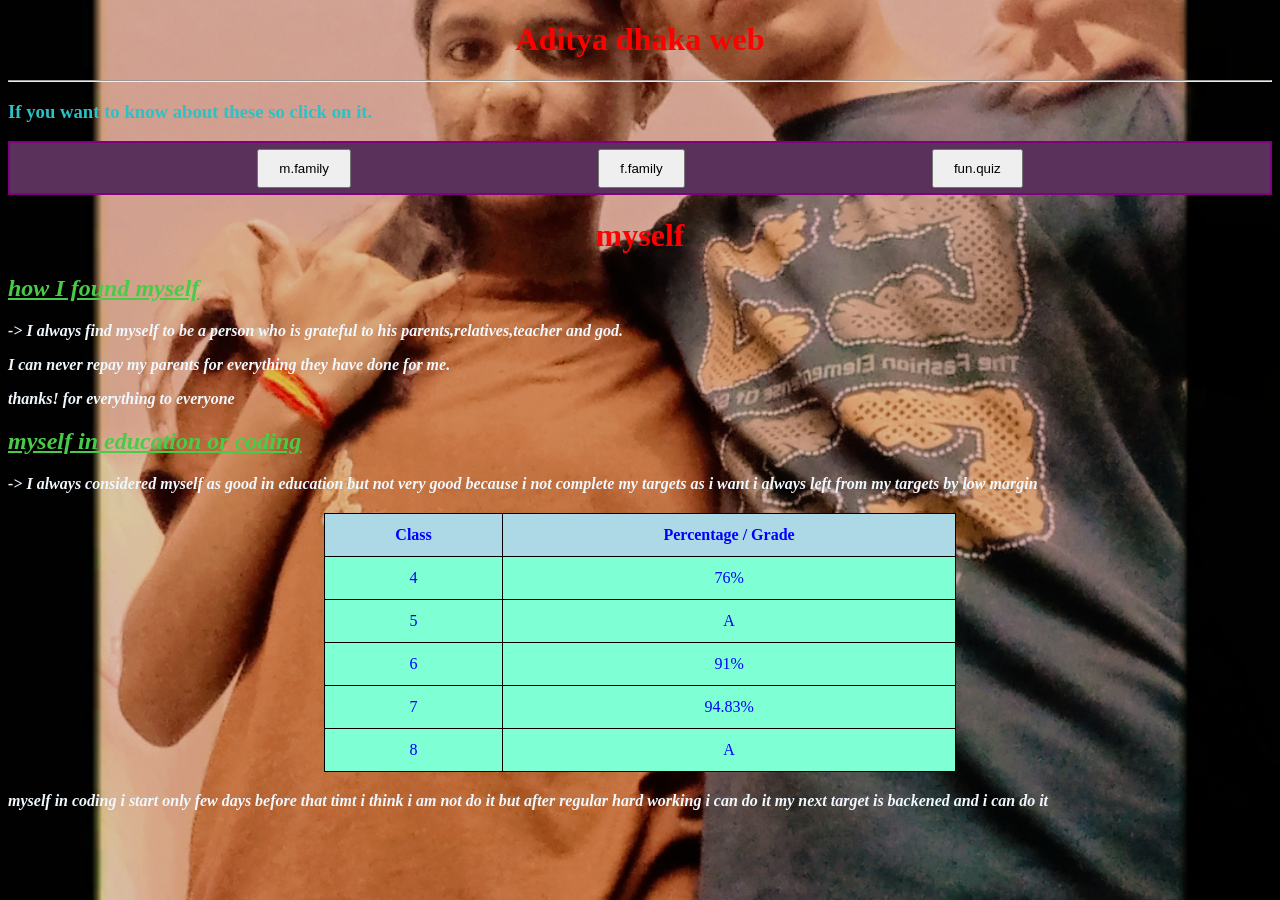
<file: index.html>
<!DOCTYPE html>
<html lang="en">
<head>
    <meta charset="UTF-8">
    <meta name="viewport" content="width=device-width, initial-scale=1.0">
    <title>Aditya Dhaka - Personal Website</title>
<meta name="description"
      content="Welcome to Aditya Dhaka's personal website.">

<script type="application/ld+json">
{
  "@context": "https://schema.org",
  "@type": "WebSite",
  "name": "Aditya Dhaka",
  "alternateName": "Aditya Dhaka Official",
  "url": "https://adityadhka888-afk.github.io/Aditya-Dhaka/"
}
</script>
    <link rel="stylesheet" href="style.css">
    <meta name="google-site-verification" content="kpFHa4GsGd4ZsyxfNNaNuFf2tISUsoF9srVbDSOLxZw" />
</head>
<body>
    <h1>Aditya dhaka
           web</h1>
    <hr>
     <h3>
        If you want to know about these so click on it. 
    </h3>
    <div class="container"><button onclick="window.location.href='about.html'">
        m.family
        </button>
        <button onclick="window.location.href='services.html'">
        f.family
        </button>
        <button onclick="window.location.href='contact.html'">
        fun.quiz
        </button></div>
        <h1>myself</h1>
        <h2><b><i><u> how I found myself </u></i></b></h2>
        <p><b><i>-> I always find myself to be a person who is grateful to his parents,relatives,teacher and god. </i></b></p>
        <p><b><i>I can never repay my parents for everything they have done for me.</i></b></p>
        <p><b><i> thanks! for everything to everyone</i></b></p>
        <h2><b><i><u>myself in education or coding</h2></u></i></b>
        <p><b><i> -> I always considered myself as good in education but not very good because i not complete  my targets as i want i always left from my targets by low margin </i></b></p>
        <table>
        <tr>
            <th>Class</th>
            <th>Percentage / Grade</th>
        </tr>
        <tr>
            <td>4</td>
            <td>76%</td>
        </tr>
        <tr>
            <td>5</td>
            <td>A</td>
        </tr>
        <tr>
            <td>6</td>
            <td>91%</td>
        </tr>
        <tr>
            <td>7</td>
            <td>94.83%</td>
        </tr>
        <tr>
            <td>8</td>
            <td>A</td>
        </tr>
    </table>
     <p><b><i> myself in coding i start only few days before that timt i think i am not do it but after regular hard working i can do it my next target is backened and i can do it </i></b></p>
</body>
</html>
</file>
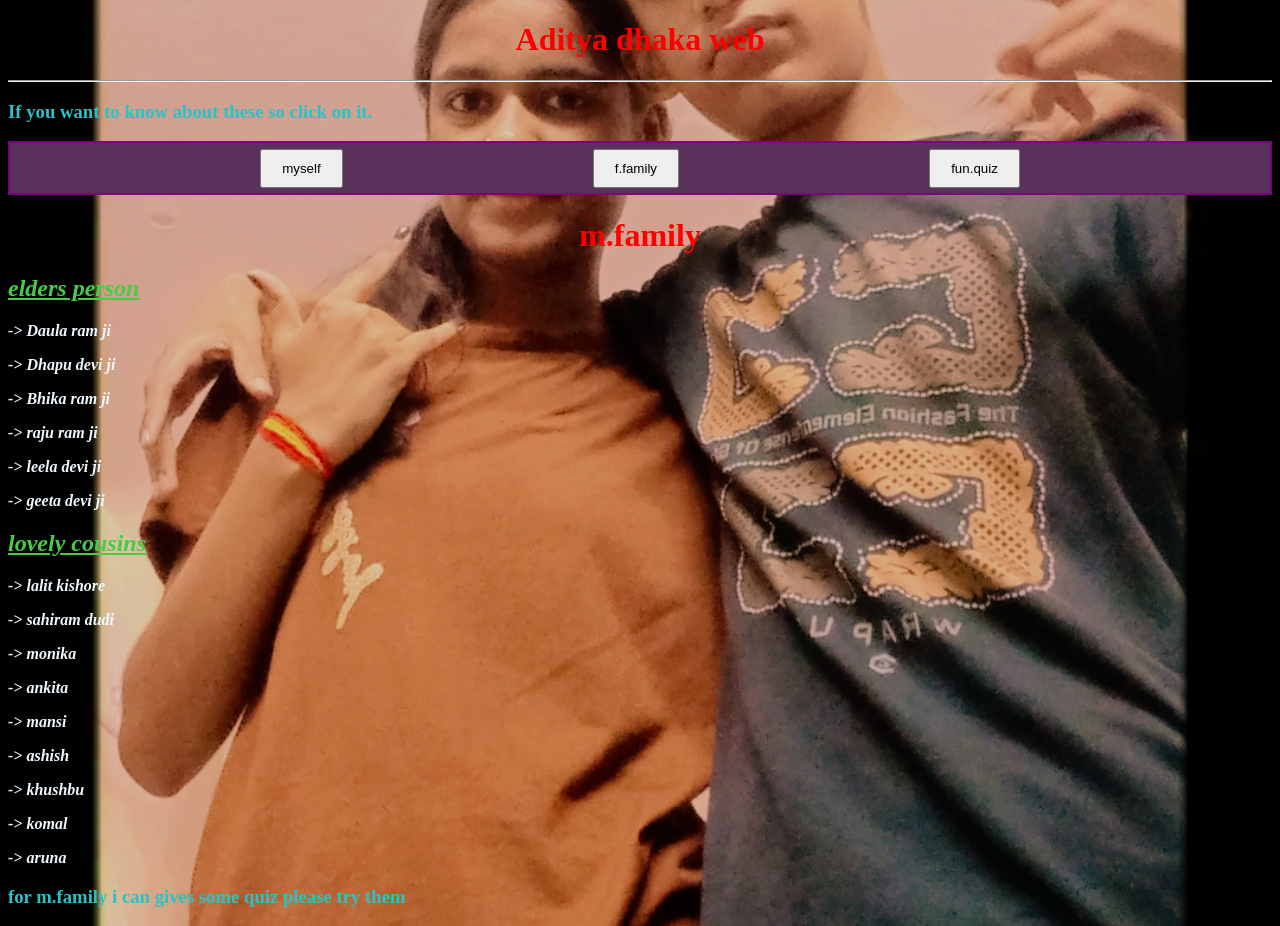
<file: about.html>
<!DOCTYPE html>
<html lang="en">
<head>
    <meta charset="UTF-8">
    <meta name="viewport" content="width=device-width, initial-scale=1.0">
    <title>Document</title>
    <link rel="stylesheet" href="style.css">
</head>
<body>
   <h1>Aditya dhaka
           web</h1>
    <hr>
     <h3>
        If you want to know about these so click on it. 
    </h3>
    <div class="container"><button onclick="window.location.href='index.html'">
        myself
        </button>
        <button onclick="window.location.href='services.html'">
        f.family
        </button>
        <button onclick="window.location.href='contact.html'">
        fun.quiz
        </button></div>
        <h1>m.family</h1>
        <h2><b><i><u> elders person </u></i></b>
        </h2>
        <p><b><i>-> Daula ram ji</i></b></p>
        <p><b><i>-> Dhapu devi ji</i></b></p>
        <p><b><i>-> Bhika ram ji</i></b></p>
        <p><b><i>-> raju ram ji</i></b></p>
        <p><b><i>-> leela devi ji</i></b></p>
        <p><b><i>-> geeta devi ji</i></b></p>
        <h2><b><i><u>lovely cousins </u></i></b></h2>
        <p><b><i>-> lalit kishore</i></b></p>
        <p><b><i>-> sahiram dudi</i></b></p>
        <p><b><i>-> monika</i></b></p>
        <p><b><i>-> ankita</i></b></p>
        <p><b><i>-> mansi</i></b></p>
        <p><b><i>-> ashish</i></b></p>
        <p><b><i>-> khushbu</i></b></p>
        <p><b><i>-> komal</i></b></p>
        <p><b><i>-> aruna</i></b></p>
        <h3>for m.family i can gives some quiz please try them </h3>
        

</body>
</html>
</file>
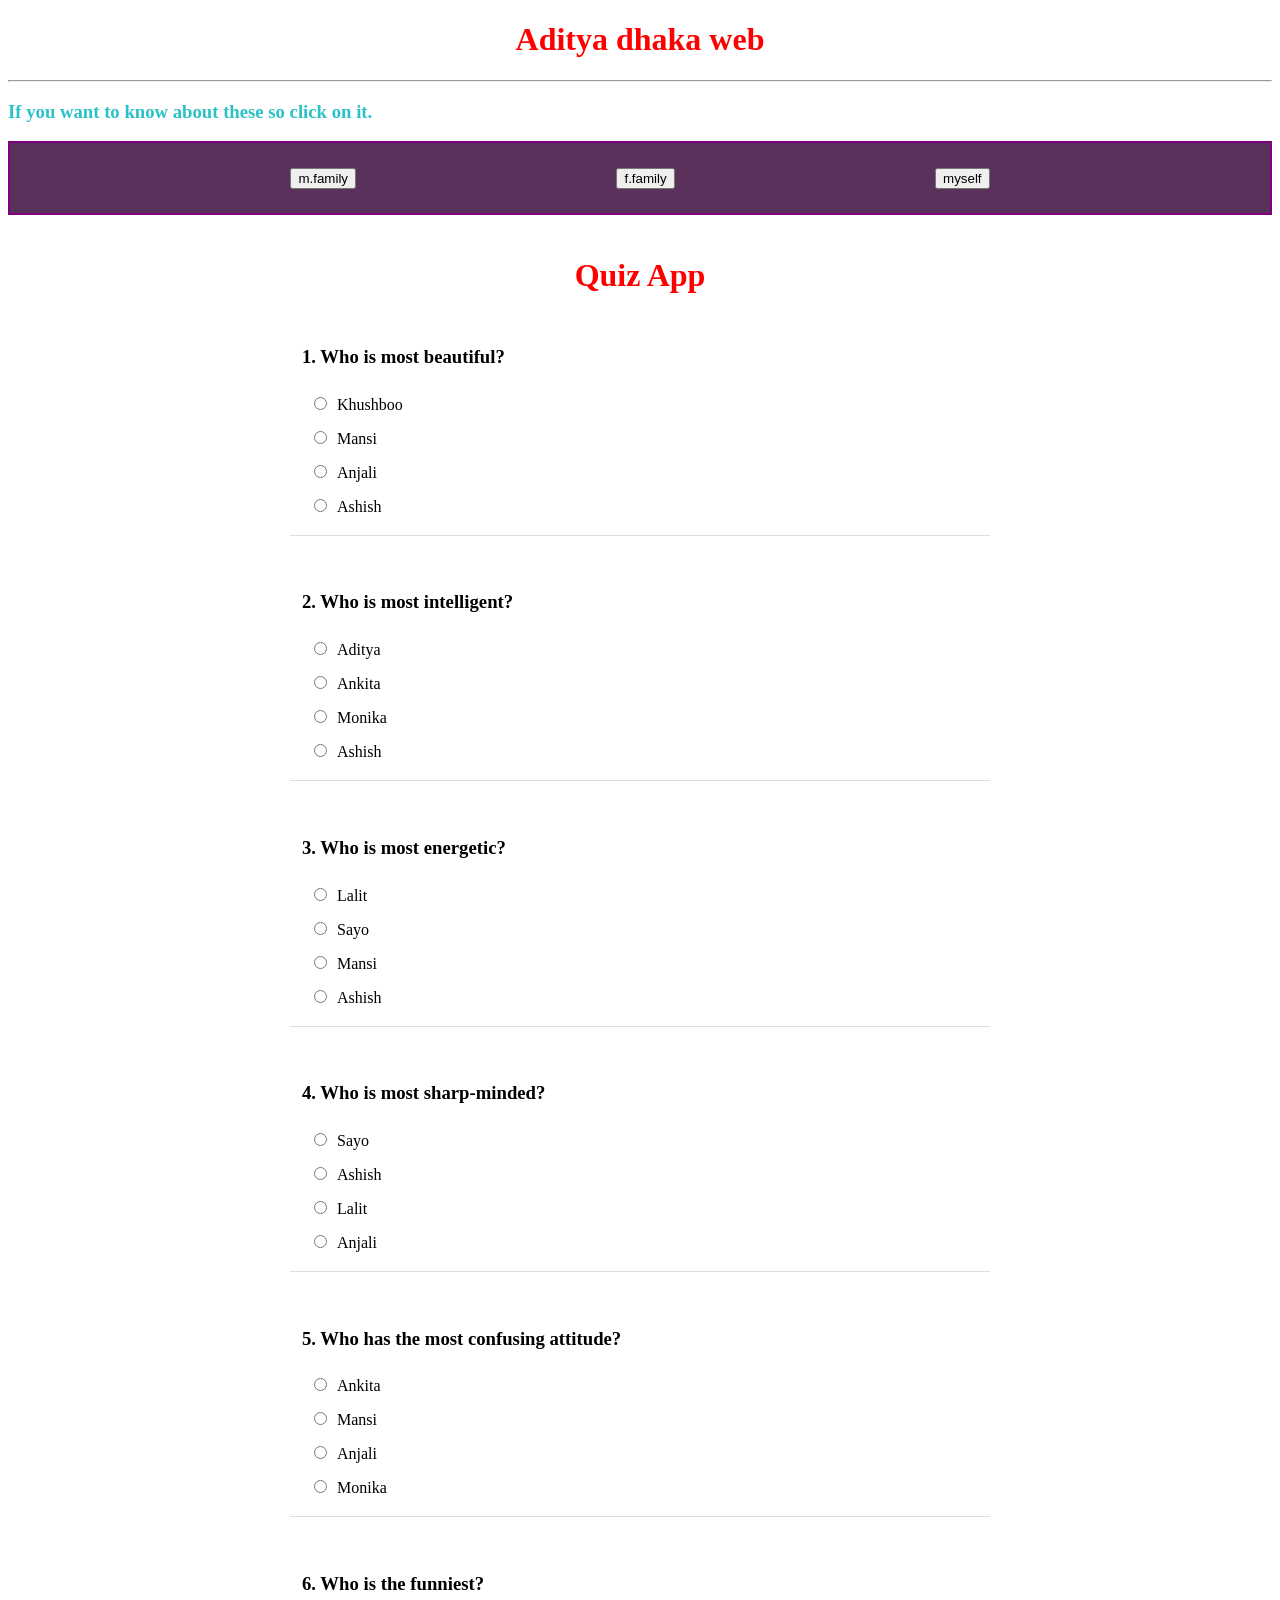
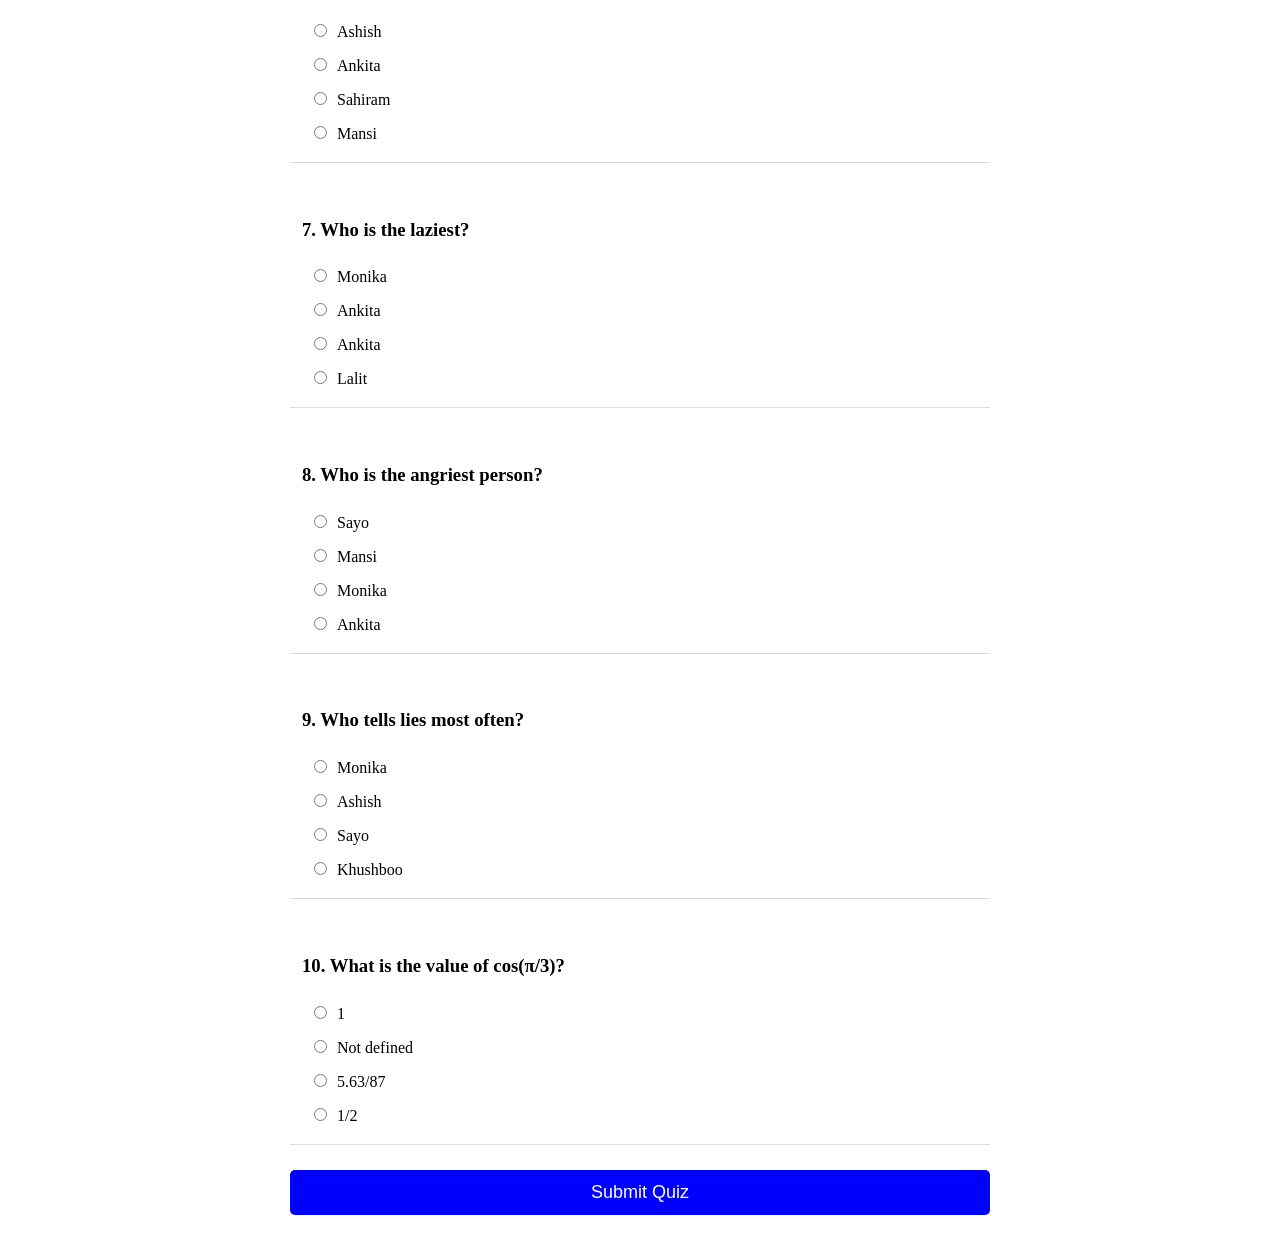
<file: contact.html>
<!DOCTYPE html>
<html lang="en">
<head>
    <meta charset="UTF-8">
    <meta name="viewport" content="width=device-width, initial-scale=1.0">
    <title>quiz</title>
   
</head>
<body> <h1 style="color:red;
text-align: center;
line-height:normal;
font-weight:900;">Aditya dhaka
           web</h1>
    <hr>
     <h3 style="color:rgb(42,194,199)">
        If you want to know about these so click on it. 
    </h3>
    <div style="border:2px solid purple;
    height:50px;
    background-color: rgb(90, 49, 90);display: flex;
    justify-content: space-evenly;
    align-items: center;
    padding: 10px 20px;
    cursor: pointer;" class="container"><button onclick="window.location.href='about.html'">
        m.family
        </button>
        <button onclick="window.location.href='services.html'">
        f.family
        </button>
        <button onclick="window.location.href='index.html'">
        myself
        </button></div>
        
        
        

<div style="max-width: 700px; margin: auto; background: white; padding: 20px; border-radius: 10px;">

    <h1 style="color: red; text-align: center;">Quiz App</h1>

    <form id="quizForm">
        <div id="questions"></div>

        <button type="submit"
        style="background: blue; color: white; padding: 12px; width: 100%; border: none; border-radius: 5px; font-size: 18px; cursor: pointer;">
            Submit Quiz
        </button>
    </form>

    <div id="result"
    style="display: none; margin-top: 20px; padding: 15px; border-radius: 8px;">
    </div>

</div>

<script>
const questions = [
  {
    q: "1. Who is most beautiful?",
    options: ["Khushboo", "Mansi", "Anjali", "Ashish"],
    answer: 4
  },
  {
    q: "2. Who is most intelligent?",
    options: ["Aditya", "Ankita", "Monika", "Ashish"],
    answer: 2
  },
  {
    q: "3. Who is most energetic?",
    options: ["Lalit", "Sayo", "Mansi", "Ashish"],
    answer: 4
  },
  {
    q: "4. Who is most sharp-minded?",
    options: ["Sayo", "Ashish", "Lalit", "Anjali"],
    answer: 3
  },
  {
    q: "5. Who has the most confusing attitude?",
    options: ["Ankita", "Mansi", "Anjali", "Monika"],
    answer: 2
  },
  {
    q: "6. Who is the funniest?",
    options: ["Ashish", "Ankita", "Sahiram", "Mansi"],
    answer: 3
  },
  {
    q: "7. Who is the laziest?",
    options: ["Monika", "Ankita", "Ankita", "Lalit"],
    answer: 4
  },
  {
    q: "8. Who is the angriest person?",
    options: ["Sayo", "Mansi", "Monika", "Ankita"],
    answer: 2
  },
  {
    q: "9. Who tells lies most often?",
    options: ["Monika", "Ashish", "Sayo", "Khushboo"],
    answer: 2
  },
  {
    q: "10. What is the value of cos(π/3)?",
    options: ["1", "Not defined", "5.63/87", "1/2"],
    answer: 4
  }
];

const questionsDiv = document.getElementById("questions");
const form = document.getElementById("quizForm");
const result = document.getElementById("result");

// Display all questions and options
questions.forEach((q, i) => {
  const box = document.createElement("div");
  box.style.marginBottom = "25px";
  box.style.padding = "12px";
  box.style.borderBottom = "1px solid #ddd";

  const title = document.createElement("h3");
  title.textContent = q.q;
  box.appendChild(title);

  q.options.forEach((option, j) => {
    const label = document.createElement("label");
    label.style.display = "block";
    label.style.padding = "7px";
    label.style.cursor = "pointer";

    const radio = document.createElement("input");
    radio.type = "radio";
    radio.name = "question" + i;
    radio.value = j + 1;
    radio.style.marginRight = "10px";

    label.appendChild(radio);
    label.appendChild(document.createTextNode(option));
    box.appendChild(label);
  });

  questionsDiv.appendChild(box);
});

// Check answers and calculate marks
form.addEventListener("submit", function(event) {
  event.preventDefault();

  let score = 0;

  questions.forEach((q, i) => {
    const selected = form.querySelector(
      'input[name="question' + i + '"]:checked'
    );

    const box = questionsDiv.children[i];
    const labels = box.querySelectorAll("label");

    labels.forEach((label, j) => {
      label.style.borderRadius = "5px";

      if (j + 1 === q.answer) {
        label.style.backgroundColor = "#d1fae5";
      }
    });

    if (selected && Number(selected.value) === q.answer) {
      score++;
    } else {
      const feedback = document.createElement("p");
      feedback.style.color = "#dc2626";
      feedback.style.fontWeight = "bold";
      feedback.textContent = selected
        ? "❌ Incorrect answer"
        : "⚠️ Not answered";

      box.appendChild(feedback);
    }
  });

  const percentage = (score / questions.length) * 100;

  result.style.display = "block";
  result.style.backgroundColor = "#eef2ff";
  result.style.color = "#222";

  result.innerHTML = `
    <h2 style="text-align:center">🏆 Quiz Result</h2>
    <h3 style="text-align:center;color:blue">
      Marks: ${score}/10
    </h3>
    <h3 style="text-align:center">
      Percentage: ${percentage}%
    </h3>
    <p style="text-align:center">
      ${percentage >= 80
        ? "🌟 Excellent!"
        : percentage >= 50
        ? "👏 Good job!"
        : "💪 Keep practicing!"}
    </p>
    <button type="button" id="restartBtn"
      style="width:100%;padding:12px;background:blue;
      color:white;border:none;border-radius:5px;cursor:pointer">
      Restart Quiz
    </button>
  `;

  form.querySelector('button[type="submit"]').disabled = true;

  document.getElementById("restartBtn").onclick = function() {
    form.reset();
    result.style.display = "none";
    questionsDiv.innerHTML = "";
    form.querySelector('button[type="submit"]').disabled = false;

    // Reload the page to start a fresh quiz
    location.reload();
  };

  result.scrollIntoView({ behavior: "smooth" });
});
</script>
</body>
</html>
</file>
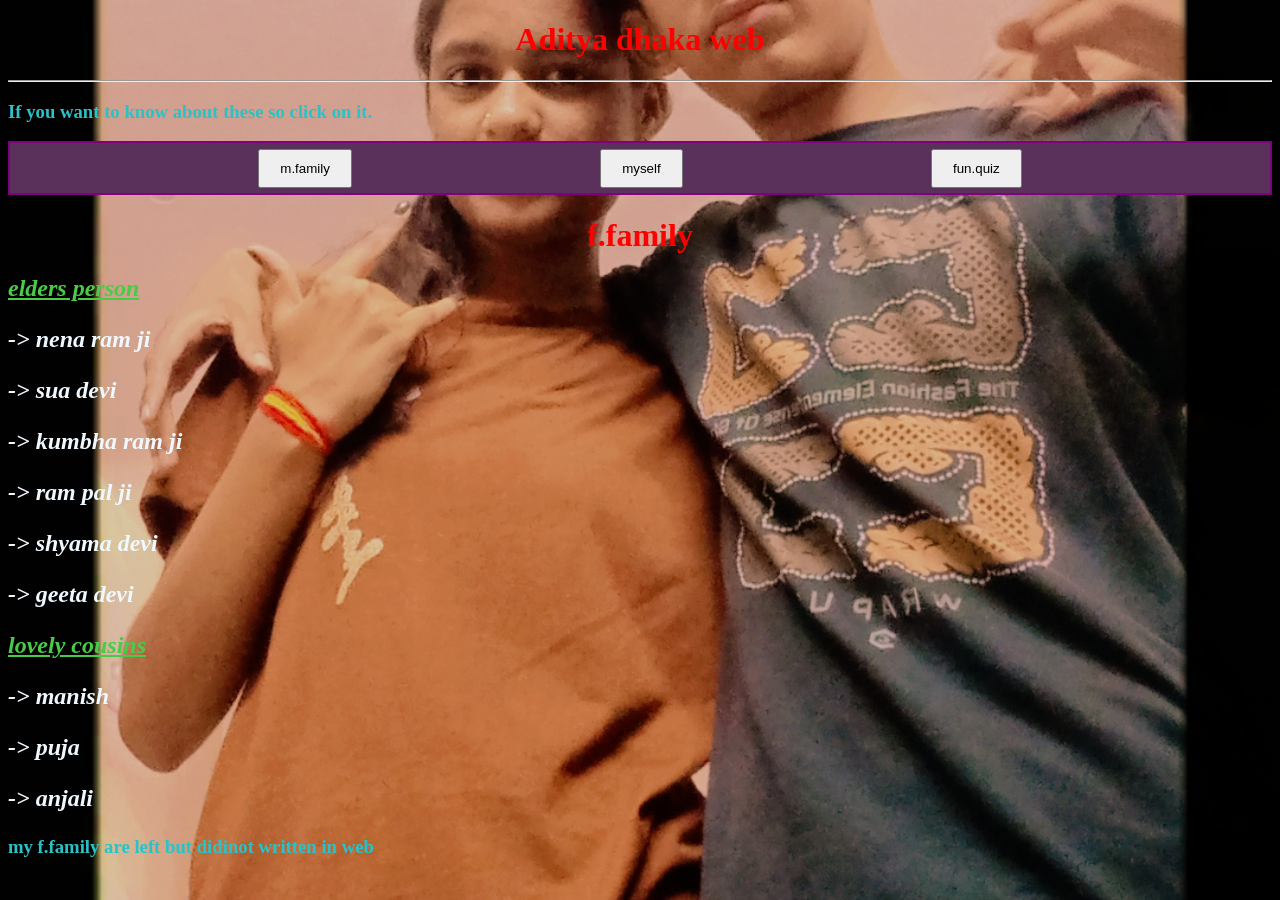
<file: services.html>
<!DOCTYPE html>
<html lang="en">
<head>
    <meta charset="UTF-8">
    <meta name="viewport" content="width=device-width, initial-scale=1.0">
    <title>Document</title>
    <link rel="stylesheet" href="style.css">
    <style>p { color:aliceblue;}</style>
</head>
<body>
    <h1>Aditya dhaka
           web</h1>
    <hr>
     <h3>
        If you want to know about these so click on it. 
    </h3>
    <div class="container"><button onclick="window.location.href='about.html'">
        m.family
        </button>
        <button onclick="window.location.href='index.html'">
        myself
        </button>
        <button onclick="window.location.href='contact.html'">
        fun.quiz
        </button></div>
        <h1>f.family</h1>
        <h2><b><i><u> elders person </u></i></b>
            <p><b><i>-> nena ram ji</i></b></p>
            <p><b><i>-> sua devi</i></b></p>
            <p><b><i>-> kumbha ram ji</i></b></p>
            <p><b><i>-> ram pal ji</i></b></p>
            <p><b><i>-> shyama devi</i></b></p>
            <p><b><i>-> geeta devi </i></b></p>
            <h2><b><i><u> lovely cousins </u></i></b>
                 <p><b><i>-> manish</i></b></p>
                  <p><b><i>-> puja</i></b></p>
                   <p><b><i>-> anjali </i></b></p>
                   <h3>my f.family are left but didinot written in web</h3>

</body>
</html>
</file>
<file: style.css>
body{ background-image:url(Snapchat-2110768571.jpg);
 background-repeat: repeat;
  background-position: center;
  background-size: cover;
  color:aliceblue;}
h1{color:red;
text-align: center;
line-height:normal;
font-weight:900; }
div{
    border:2px solid purple;
    height:50px;
    background-color: rgb(90, 49, 90);
}
.container {
    display: flex;
    justify-content: space-evenly;
    align-items: center;
}

.container button {
    padding: 10px 20px;
    cursor: pointer;
}
h2{color:rgb(72, 204, 72)}
 table { background-color: aquamarine;
    color:blue;
            width: 50%;
            border-collapse: collapse;
            margin: 20px auto;
        }

        th, td {
            border: 1px solid black;
            padding: 12px;
            text-align: center;
        }

        th {
            background-color: lightblue;
        }
        h3{ color:rgb(42, 194, 199)}
</file>
